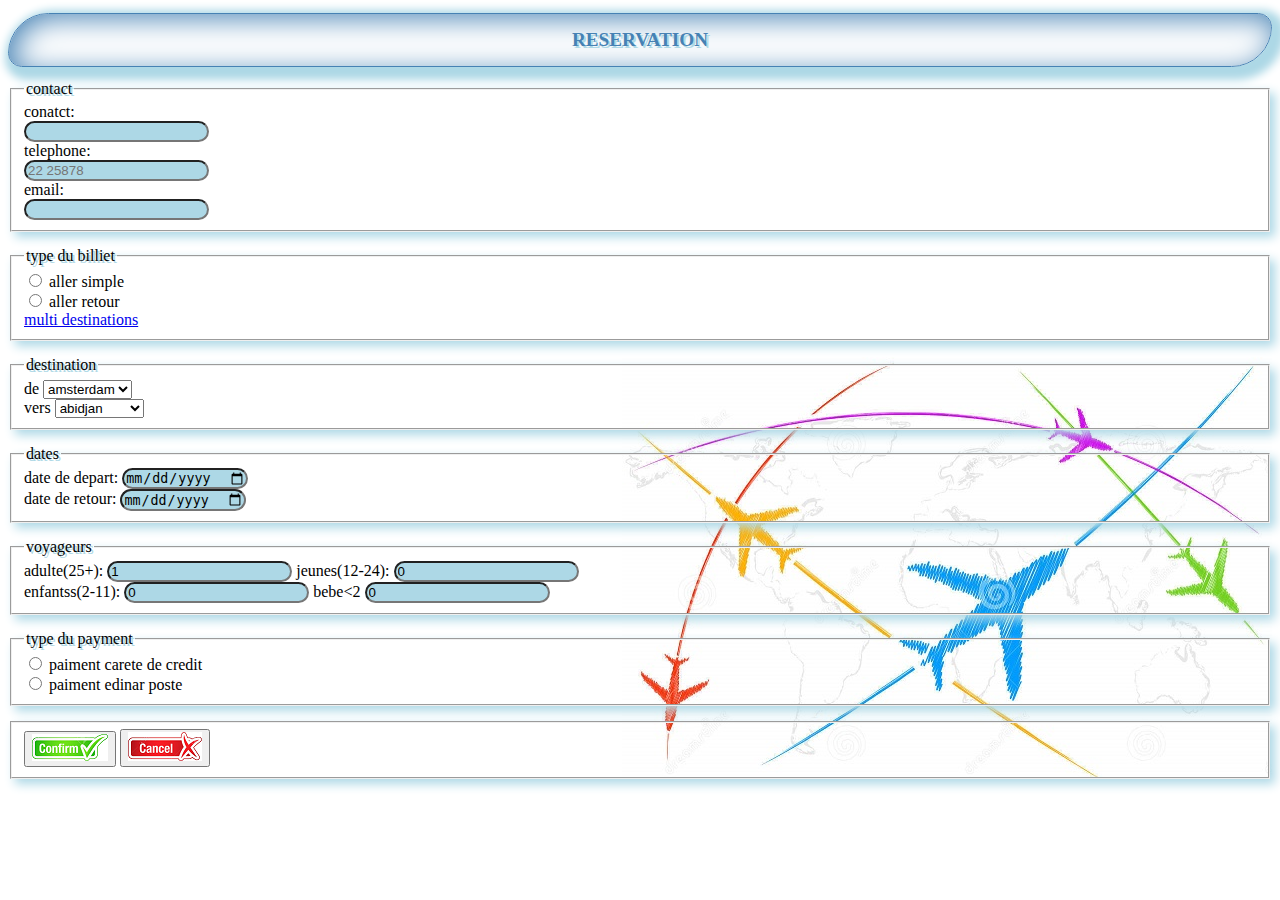
<file: index.html>
<!DOCTYPE html>
<html lang="en">

<head>
    <meta charset="UTF-8">
    <meta http-equiv="X-UA-Compatible" content="IE=edge">
    <meta name="viewport" content="width=device-width, initial-scale=1.0">
    <title>Document</title>
    <link href="style.css" rel="stylesheet">
</head>

<body>
    
    <h1>RESERVATION</h1>
    <form action="reserver.php" method="post" name="nom_form">
        <fieldset>
            <legend>
                contact
            </legend>
            <label for="con">conatct:</label>
            <input type="text" name="rahma" id="con" required class="block">
            <label for="tel">telephone:</label>
            <input type="tel" name="rahma" id="tel" pattern="[0-9]{2} [0-9]{6}" placeholder="22 25878" required class="block">
            <label for="em">email:</label>
            <input type="email" name="rahma" id="em" required class="block">
        </fieldset>

        <fieldset>
            <legend>
                type du billiet
            </legend>
            <input type="radio" value="a" name="bil" id="c1">
            <label for="c1">aller simple</label><br />
            <input type="radio" value="r" name="bil" id="c2">
            <label for="c2">aller retour</label><br />
            <a href="multi.html">multi destinations</a>
        </fieldset>

        <fieldset>
            <legend>
                destination
            </legend>


            <label for="d1">de</label>
            <select name="de" id="d1">
                <option value="MA" id="wehd"> amsterdam </option>
                <option value="RA"> abidjan </option>
                <option value="FE"> alger </option>
                <option value="AG"> bamakao </option>
                <option value="TA"> paris </option>
            </select>
            <br>
            <label for="d2">vers</label>
            <select name="vers" id="d2">
                <option value="RA"> abidjan </option>
                <option value="FE"> alger </option>
                <option value="MA"> amsterdam </option>
                <option value="AG"> bamakao </option>
                <option value="TA"> paris </option>
            </select>
        </fieldset>

        <fieldset>
            <legend>
                dates
            </legend>
            <label for="dat1">date de depart:</label>
            <input type="date" name="ladate" id="dat1">
            <br>
            <label for="dat2">date de retour:</label>
            <input type="date" name="ladate" id="dat2">
        </fieldset>

        <fieldset>
            <legend>
                voyageurs
            </legend>
            <label for="voy1">adulte(25+):</label>
            <input type="number" name="ladate" id="voy1" value="1" max="6">
            <label for="voy2">jeunes(12-24):</label>
            <input type="number" name="ladate" id="voy2" value="0" max="6">
            <br>
            <label for="voy3">enfantss(2-11):</label>
            <input type="number" name="ladate" id="voy3" value="0" max="6">
            <label for="voy4"> bebe&lt2 </label>
            <input type="number" name="ladate" id="voy3" value="0" max="6">
        </fieldset>

        <fieldset>
            <legend>
                type du payment
            </legend>
            <input type="radio" value="a" name="bil" id="t1">
            <label for="c1">paiment carete de credit</label><br />
            <input type="radio" value="r" name="bil" id="t2">
            <label for="c2">paiment edinar poste</label>

        </fieldset>

        <fieldset>
            <button type="submit" name="but1"><img src="ok.png" /> </button>
            <button type="reset" name="but1"><img src="cancel.png" /> </button>

        </fieldset>








    </form>
</body>

</html>
</file>
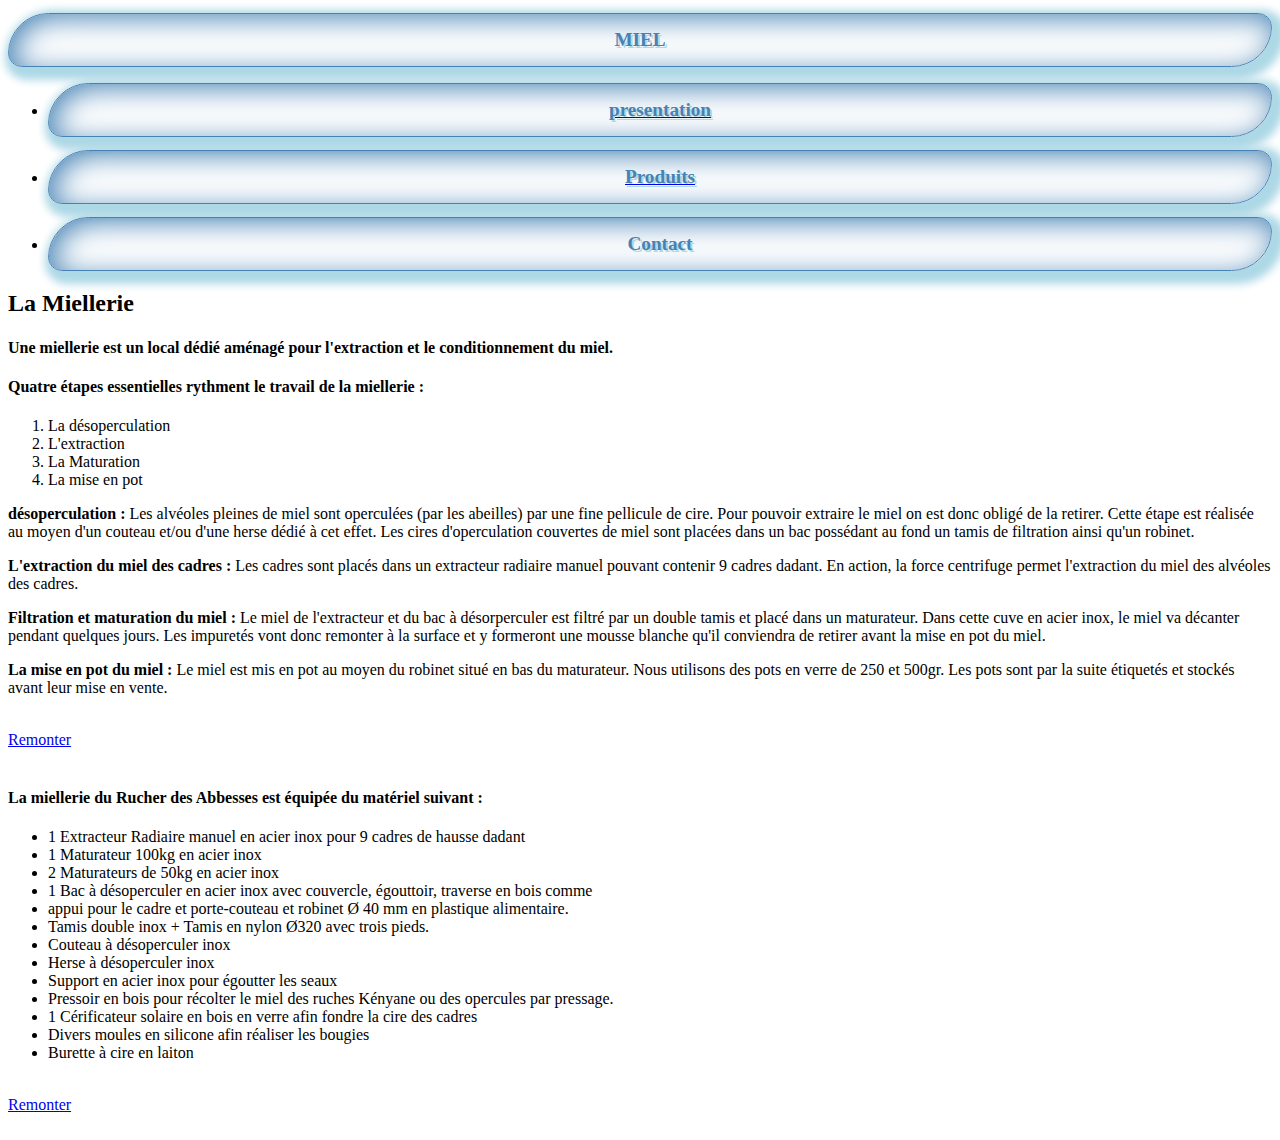
<file: accueil.html>
<!DOCTYPE html>
<html lang="en">

<head>
  <meta charset="UTF-8" />
  <meta http-equiv="X-UA-Compatible" content="IE=edge" />
  <meta name="viewport" content="width=device-width, initial-scale=1.0" />
  <link rel="stylesheet" href="style.css" />
  <title>accueil</title>
</head>

<body>
  <div class="container">
    <div class="dive">
      <h1 id="tit">MIEL</h1>
    </div>
    <nav>
      <ul id="lien2">
        <li class="lien"><a h1 class="lien3" href="present.html">
            <h1>presentation</h1>
          </a></li>
        <li class="lien"><a h1 class="lien3" href="produit.html">
            <h1>Produits</h1>
          </a></li>
        <li class="lien">
          <ah1 class="lien3" href="contact.html">
            <h1>Contact</h1></a>
        </li>
      </ul>
    </nav>

    <section>
      <h2 id="topp">La Miellerie</h2>
      <h4>
        Une miellerie est un local dédié aménagé pour l'extraction et le
        conditionnement du miel.
      </h4>
      <h4>Quatre étapes essentielles rythment le travail de la miellerie :</h4>
      <ol>
        <li>La désoperculation</li>
        <li>L'extraction</li>
        <li>La Maturation</li>
        <li>La mise en pot</li>
      </ol>
      <p>
        <strong> désoperculation :</strong> Les alvéoles pleines de miel sont
        operculées (par les abeilles) par une fine pellicule de cire. Pour
        pouvoir extraire le miel on est donc obligé de la retirer. Cette étape
        est réalisée au moyen d'un couteau et/ou d'une herse dédié à cet effet.
        Les cires d'operculation couvertes de miel sont placées dans un bac
        possédant au fond un tamis de filtration ainsi qu'un robinet.
      </p>

      <p>
        <strong>L'extraction du miel des cadres :</strong> Les cadres sont
        placés dans un extracteur radiaire manuel pouvant contenir 9 cadres
        dadant. En action, la force centrifuge permet l'extraction du miel des
        alvéoles des cadres.
      </p>

      <p>
        <strong>Filtration et maturation du miel :</strong> Le miel de
        l'extracteur et du bac à désorperculer est filtré par un double tamis et
        placé dans un maturateur. Dans cette cuve en acier inox, le miel va
        décanter pendant quelques jours. Les impuretés vont donc remonter à la
        surface et y formeront une mousse blanche qu'il conviendra de retirer
        avant la mise en pot du miel.
      </p>

      <p>
        <strong>La mise en pot du miel : </strong>Le miel est mis en pot au
        moyen du robinet situé en bas du maturateur. Nous utilisons des pots en
        verre de 250 et 500gr. Les pots sont par la suite étiquetés et stockés
        avant leur mise en vente.
      </p>
      <br>
      <div>
        <a href="#topp" class="tst" >Remonter</a>
      </div>
      <br>
      <h4>
        La miellerie du Rucher des Abbesses est équipée du matériel suivant :
      </h4>
      <ul id="nahla">
        <li>
          1 Extracteur Radiaire manuel en acier inox pour 9 cadres de hausse
          dadant
        </li>
        <li>1 Maturateur 100kg en acier inox</li>
        <li>2 Maturateurs de 50kg en acier inox</li>
        <li>
          1 Bac à désoperculer en acier inox avec couvercle, égouttoir, traverse
          en bois comme
        </li>
        <li>
          appui pour le cadre et porte-couteau et robinet Ø 40 mm en plastique
          alimentaire.
        </li>
        <li>Tamis double inox + Tamis en nylon Ø320 avec trois pieds.</li>
        <li>Couteau à désoperculer inox</li>
        <li>Herse à désoperculer inox</li>
        <li>Support en acier inox pour égoutter les seaux</li>
        <li>
          Pressoir en bois pour récolter le miel des ruches Kényane ou des
          opercules par pressage.
        </li>
        <li>
          1 Cérificateur solaire en bois en verre afin fondre la cire des cadres
        </li>
        <li>Divers moules en silicone afin réaliser les bougies</li>
        <li>Burette à cire en laiton</li>
      </ul>
      <br>
      <div>
        <a href="#topp" class="tst">Remonter</a>
      </div>
      <br>
    </section>
  </div>
</body>

</html>
</file>
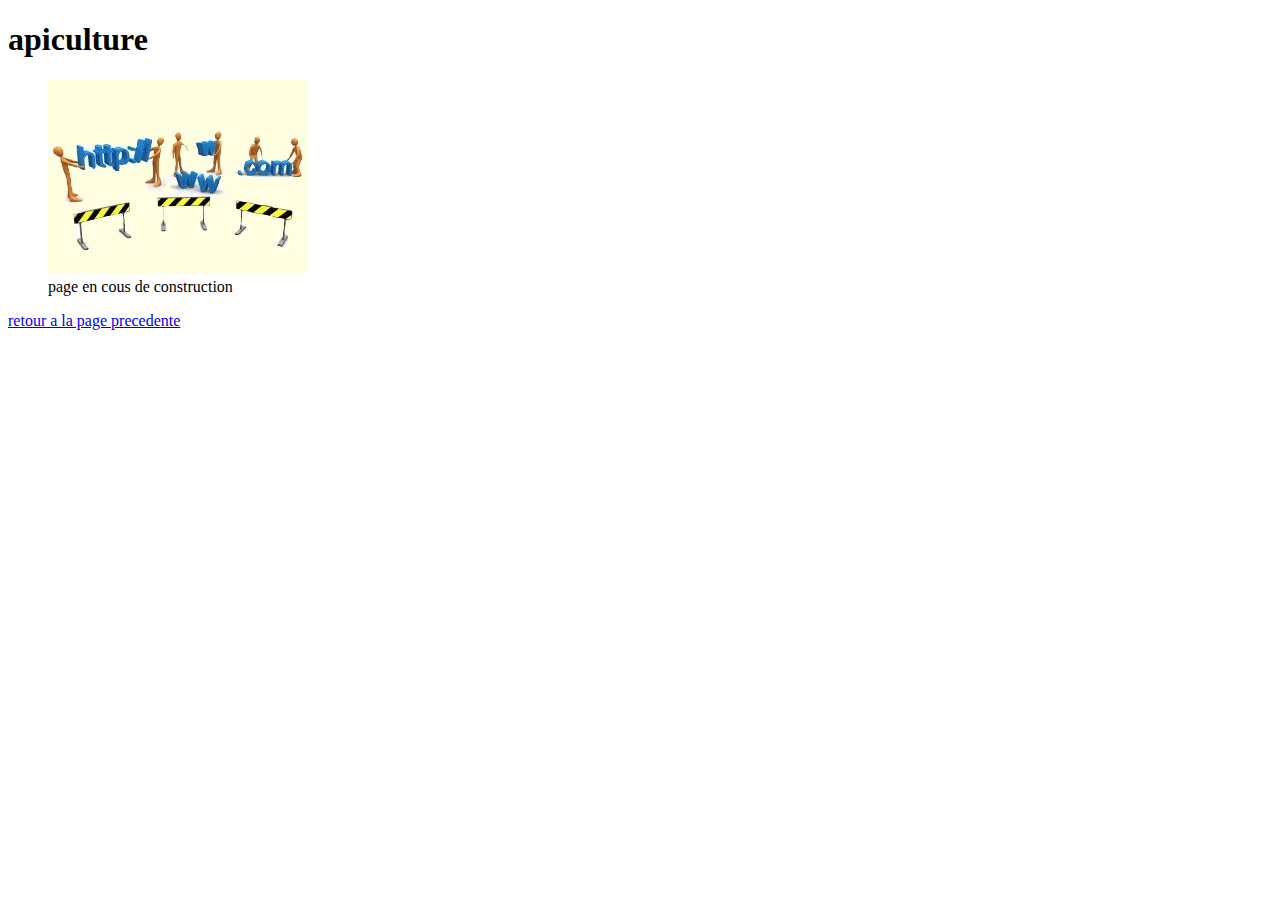
<file: apiculture.html>
<!DOCTYPE html>
<html lang="en">
<head>
    <meta charset="UTF-8">
    <meta http-equiv="X-UA-Compatible" content="IE=edge">
    <meta name="viewport" content="width=device-width, initial-scale=1.0">
    <title>apiculture</title>
</head>
<body>
    <h1>apiculture</h1>
    <figure>
    <img src="EnCours.jpg" >
    <figcaption>page en cous de construction</figcaption>
</figure>
<a href="index.html">retour a la page precedente</a>
</body>
</html>
</file>
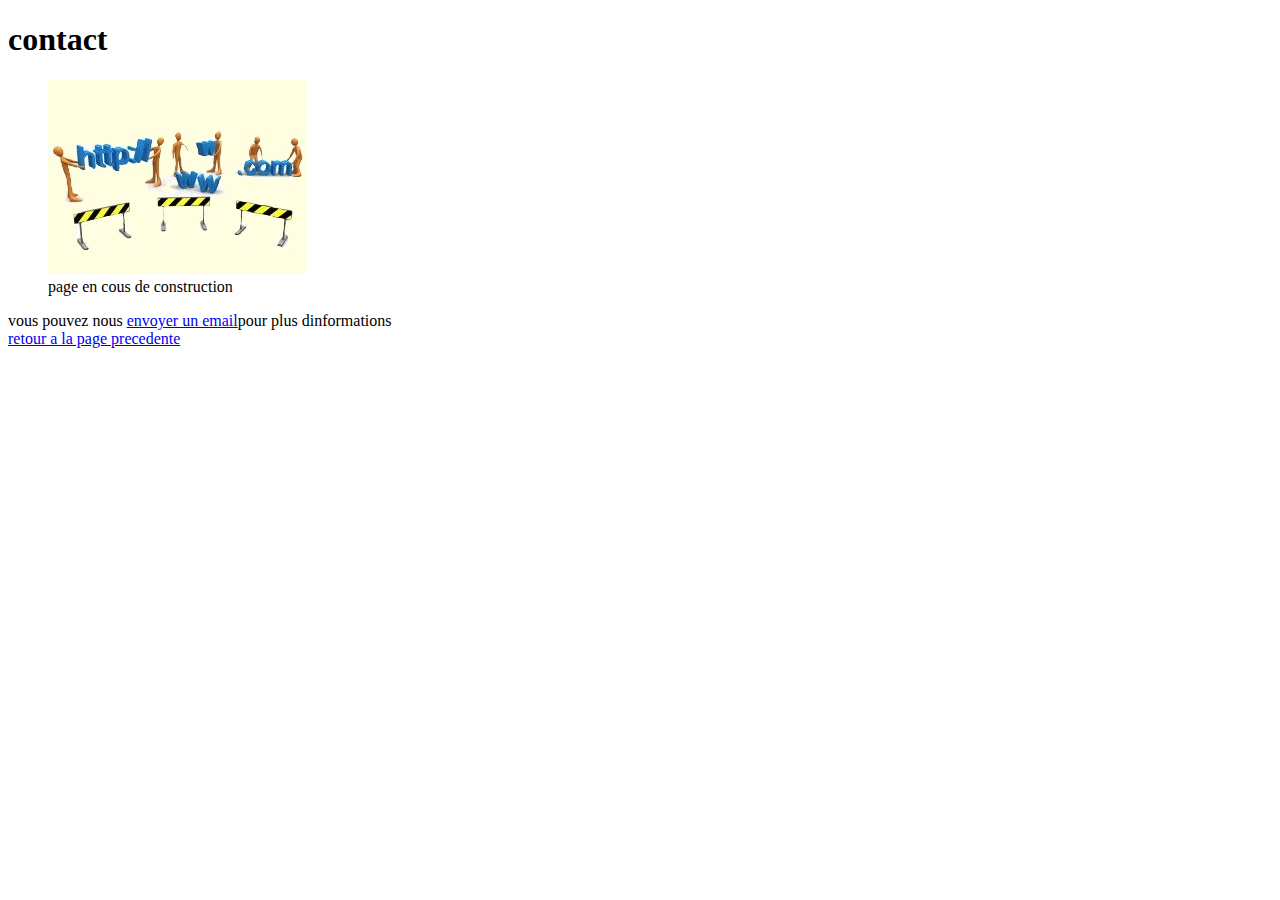
<file: contact.html>
<!DOCTYPE html>
<html lang="en">
<head>
    <meta charset="UTF-8">
    <meta http-equiv="X-UA-Compatible" content="IE=edge">
    <meta name="viewport" content="width=device-width, initial-scale=1.0">
    <title>contact</title>
</head>
<body>
    <h1>contact</h1>
    <figure>
        <img src="EnCours.jpg" >
        <figcaption>page en cous de construction</figcaption>
    </figure>
    <adress>vous pouvez nous <a href="mailto:foulen@miellerie.net.com"> envoyer un email</a>pour plus dinformations</adress> <br>
    <a href="index.html">retour a la page precedente</a>
</body>
</html>
</file>
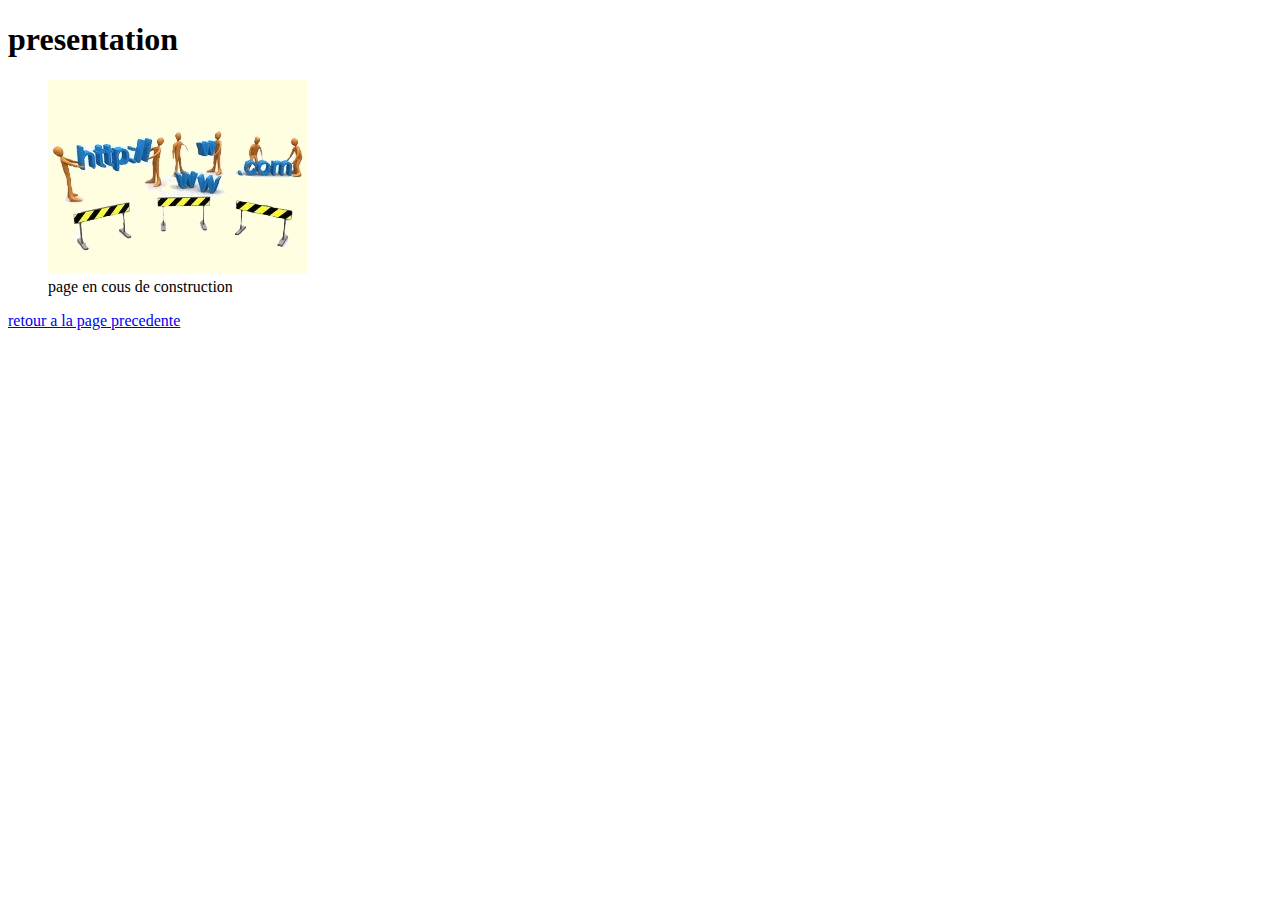
<file: present.html>
<!DOCTYPE html>
<html lang="en">
<head>
    <meta charset="UTF-8">
    <meta http-equiv="X-UA-Compatible" content="IE=edge">
    <meta name="viewport" content="width=device-width, initial-scale=1.0">
    <title>present</title>
</head>
<body>
    <h1>presentation</h1>
    <figure>
    <img src="EnCours.jpg" >
    <figcaption>page en cous de construction</figcaption>
</figure>
<a href="index.html">retour a la page precedente</a>
</body>
</html>
</file>
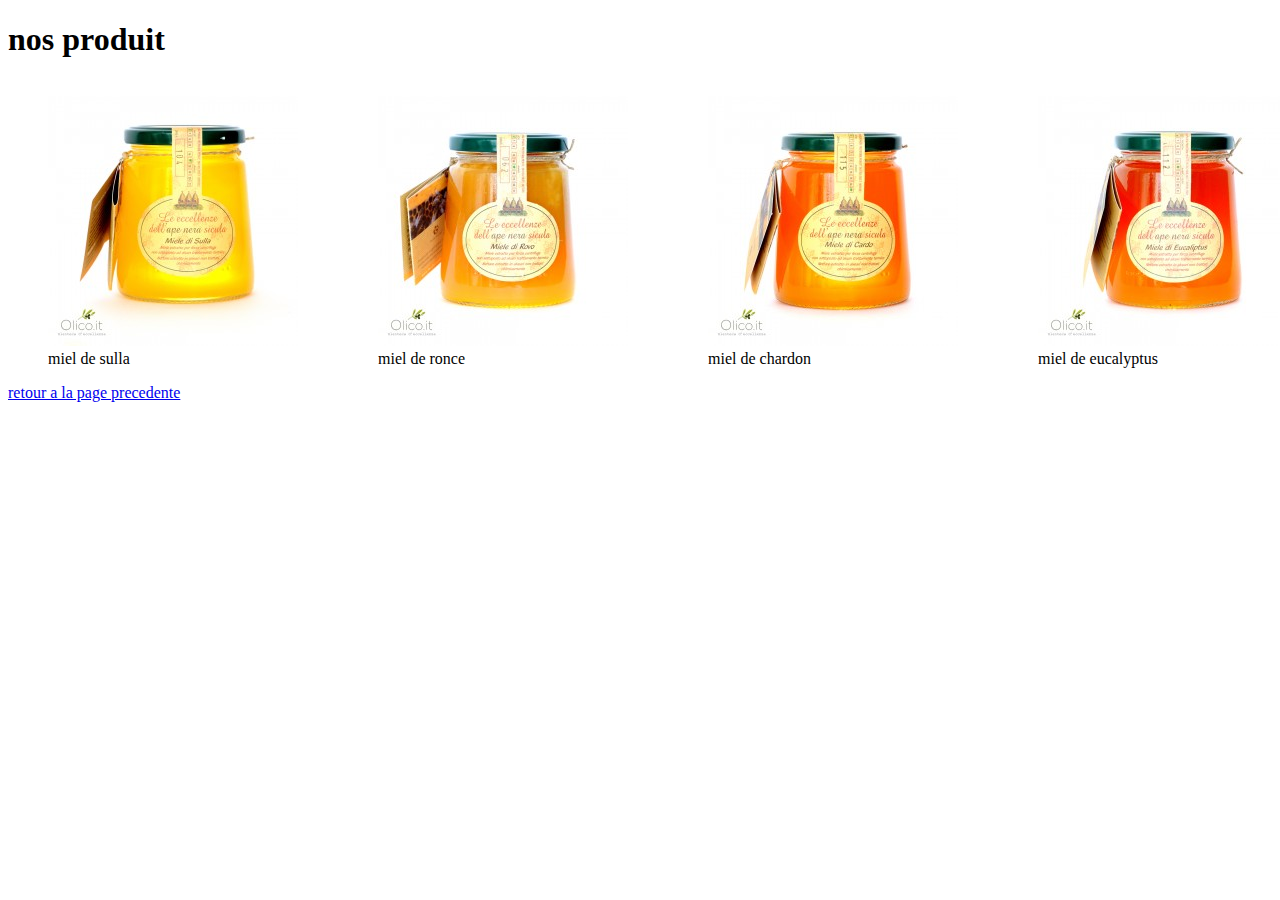
<file: produit.html>
<!DOCTYPE html>
<html lang="en">
  <head>
    <meta charset="UTF-8" />
    <meta http-equiv="X-UA-Compatible" content="IE=edge" />
    <meta name="viewport" content="width=device-width, initial-scale=1.0" />
    <title>produit</title>
  </head>
  <body>
    <h1>nos produit</h1>
    <div>
      <figure>
        <img src="M1.jpg" />
        <figcaption>miel de sulla</figcaption>
      </figure>

      <figure>
        <img src="M2.jpg" />
        <figcaption>miel de ronce</figcaption>
      </figure>
      <figure>
        <img src="M3.jpg" />
        <figcaption>miel de chardon</figcaption>
      </figure>
      <figure>
        <img src="M4.jpg" />
        <figcaption>miel de eucalyptus</figcaption>
      </figure>
      <figure>
        <img src="M5.jpg" />
        <figcaption>miel de aneth</figcaption>
      </figure> 
    </div>
    <a href="index.html">retour a la page precedente</a>
  </body>
  <style>
    div {
      display: flex;
   
      
    }
  </style>
</html>
</file>
<file: style.css>
form{
    background: url(parcours.jpg) no-repeat right bottom;
}


h1{
font-size: 1.2em;
padding: 15px;
vertical-align: middle;
box-shadow:  5px 5px 8px 8px lightblue, inset 5px 5px 30px -1px steelblue ;
position: relative;
text-shadow: 2px 2px lightblue ;
text-align: center; 
border: 1px solid steelblue ;
color: steelblue;
border-radius: 120px 40px;
}

fieldset{
    margin-bottom: 15px;
    box-shadow: 5px 5px 10px lightblue;
}

legend{
    text-shadow: 2px 2px lightblue ;
}

.block{
    display: block;
}

input{
   
    border-radius: 20px;
    background-color: lightblue;
}

a:hover{
font-style: italic;
}
</file>
